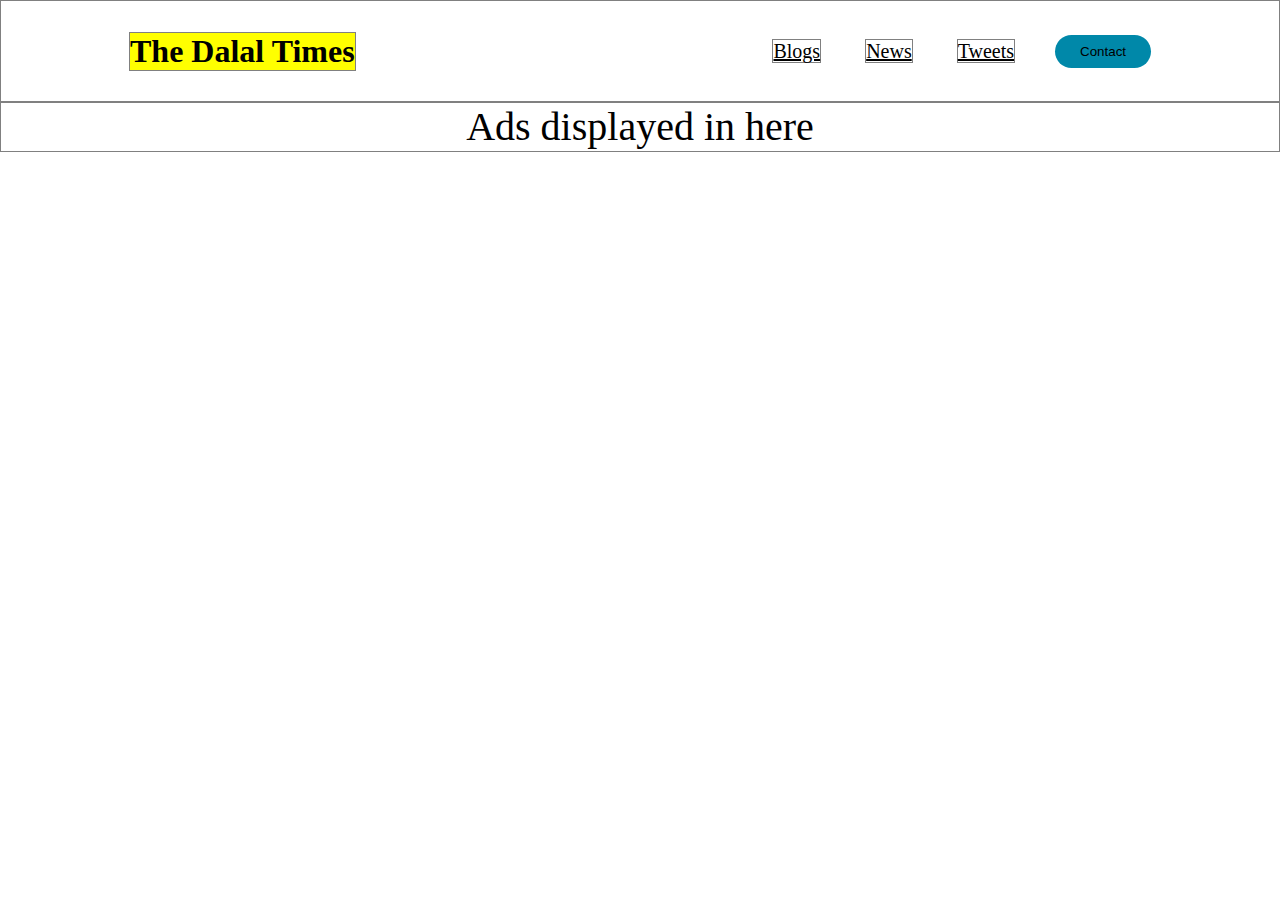
<file: index.html>
<!DOCTYPE html>
<html>
<head>
	<meta charset="utf-8" />
	<title>TheDalalTimes.com</title>
	<link href="cssdalaltimes.css" rel="stylesheet" >

</head>
<body>
	<div class="header">
		<!--<img class='logo' src="logo3.png">-->
		<h1 id='logo'>The Dalal Times</h1> 
		<nav class="nav-bar">
    		<ul>
    			<li><a href="#Blogs">Blogs</a></li>
    			<li><a href="news.html" >News</a></li>
    			<li><a href="tweets.html">Tweets</a></li>
			</ul>
		</nav>
		<a class="cta" href="#"><button>Contact</button></a>
	</div>
	<div class='ads'>
		<p>Ads displayed in here</p>


	</div>
	<div class='blogs'>
		




	</div>
	<footer>
		

	</footer>
</body>
</html>
</file>
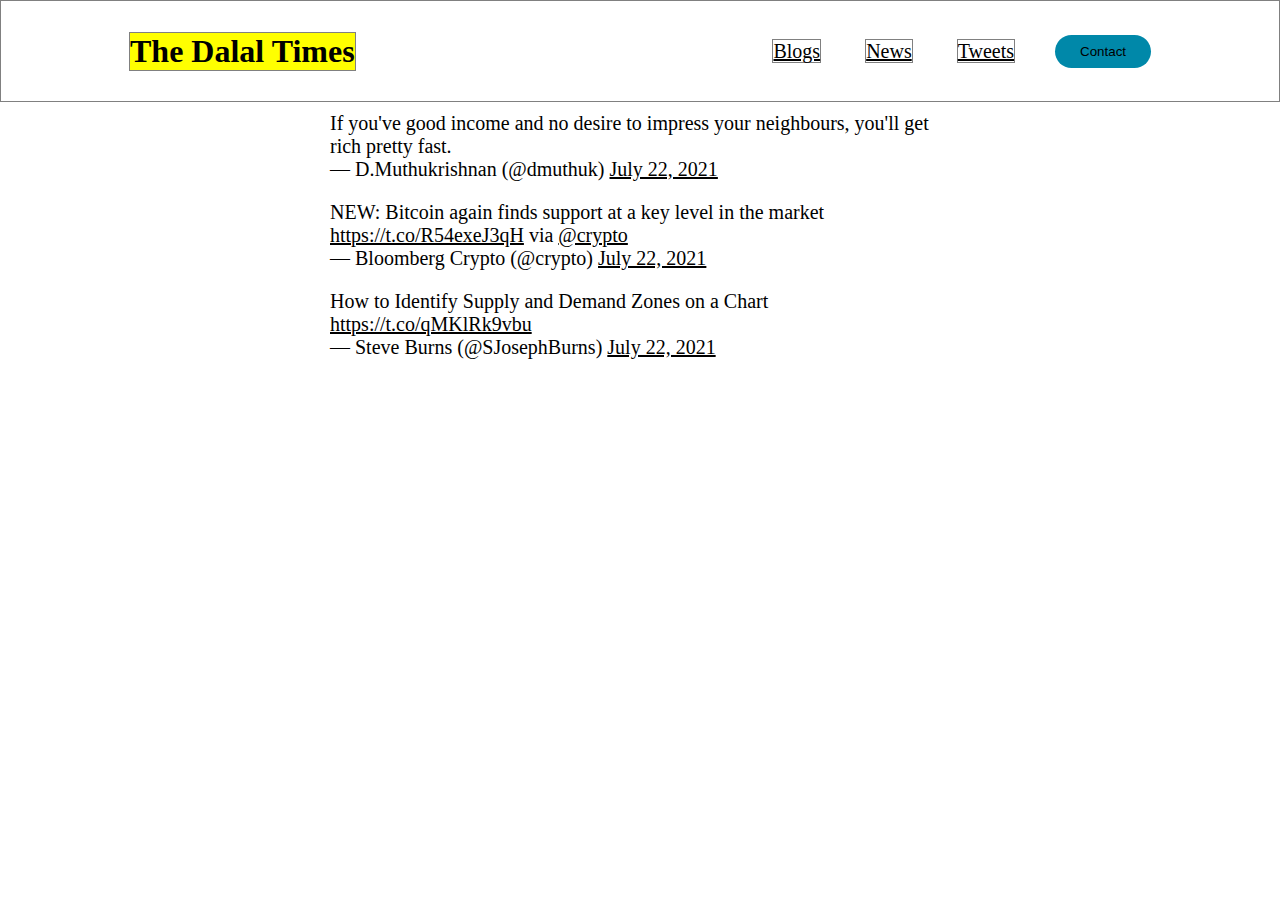
<file: tweets.html>
<!DOCTYPE html>
<html>
	<head>
		<meta charset="utf-8" />
		<title>Tweets</title>
		<link href="tweetscss.css" rel="stylesheet" >

	</head>
	<body>
		<div class="header">
		<!--<img class='logo' src="logo3.png">-->
		<h1 id='logo'>The Dalal Times</h1> 
		<nav class="nav-bar">
    		<ul>
    			<li><a href="#Blogs">Blogs</a></li>
    			<li><a href="news.html" >News</a></li>
    			<li><a href="tweets.html">Tweets</a></li>
			</ul>
		</nav>
		<a class="cta" href="#"><button>Contact</button></a>
	</div>
	<div class='tweets'>
		<ul>
			<li>
				<blockquote class="twitter-tweet"><p lang="en" dir="ltr">If you&#39;ve good income and no desire to impress your neighbours, you&#39;ll get rich pretty fast.</p>&mdash; D.Muthukrishnan (@dmuthuk) <a href="https://twitter.com/dmuthuk/status/1418009080388493316?ref_src=twsrc%5Etfw">July 22, 2021</a></blockquote> <script async src="https://platform.twitter.com/widgets.js" charset="utf-8"></script>
			</li>
			<li>
				<blockquote class="twitter-tweet"><p lang="en" dir="ltr">NEW: Bitcoin again finds support at a key level in the market <a href="https://t.co/R54exeJ3qH">https://t.co/R54exeJ3qH</a> via <a href="https://twitter.com/crypto?ref_src=twsrc%5Etfw">@crypto</a></p>&mdash; Bloomberg Crypto (@crypto) <a href="https://twitter.com/crypto/status/1418142912769101826?ref_src=twsrc%5Etfw">July 22, 2021</a></blockquote> <script async src="https://platform.twitter.com/widgets.js" charset="utf-8"></script>
			</li>
			<li>
				<blockquote class="twitter-tweet"><p lang="en" dir="ltr">How to Identify Supply and Demand Zones on a Chart <a href="https://t.co/qMKlRk9vbu">https://t.co/qMKlRk9vbu</a></p>&mdash; Steve Burns (@SJosephBurns) <a href="https://twitter.com/SJosephBurns/status/1418164199063265284?ref_src=twsrc%5Etfw">July 22, 2021</a></blockquote> <script async src="https://platform.twitter.com/widgets.js" charset="utf-8"></script>
			</li>


		</ul>


	</div>

	</body>









</html>
</file>
<file: cssdalaltimes.css>
*{
	box-sizing: border-box;
	margin:0;
	padding:0;
	background-color: white;
}

body{
	font-family:verdana;
	
}

li, a {
	font-family:verdana;
	font-weight:500;
	font-size:20px;
	color:black;

}

.header{
	border:1px solid grey;
	height:10px;
	width:auto;
	display:flex;
	justify-content:flex-end;
	align-items: center;
	padding:50px 10%;

}
h1{
	margin-right:auto;
	cursor:pointer;
}

.nav-bar{
	list-style:none;
}
.nav-bar li{
	display:inline-block;
	padding:0px 20px;
}

.nav-bar li a{
	transition:all 0.3s ease 0s;
}

.nav-bar li a:hover{
	color:blue;
}

button{
	margin-left:20px;
	padding: 9px 25px;
	background-color: rgba(0,136,169,1);
	border:none;
	border-radius:50px;
	cursor:pointer;
	transition:all 0.3s ease 0s;
}

button:hover{
	background-color: rgba(0,136,169,0.8);
}

#logo{
	width:auto;
	height:auto;
	background-color:yellow;
	border:1px solid grey;
}

.nav-bar li a{
	width:auto;
	height:auto;
	border:1px solid grey;
}

.ads p{
	font-size:40px;
	text-align:center;
	height:50px;
	border:1px solid grey;
}
</file>
<file: tweetscss.css>
*{
	box-sizing: border-box;
	margin:0;
	padding:0;
	background-color: white;
}

body{
	font-family:verdana;
	
}

li, a {
	font-family:verdana;
	font-weight:500;
	font-size:20px;
	color:black;

}

.header{
	border:1px solid grey;
	height:10px;
	width:auto;
	display:flex;
	justify-content:flex-end;
	align-items: center;
	padding:50px 10%;

}
h1{
	margin-right:auto;
	cursor:pointer;
}

.nav-bar{
	list-style:none;
}
.nav-bar li{
	display:inline-block;
	padding:0px 20px;
}

.nav-bar li a{
	transition:all 0.3s ease 0s;
}

.nav-bar li a:hover{
	color:blue;
}

button{
	margin-left:20px;
	padding: 9px 25px;
	background-color: rgba(0,136,169,1);
	border:none;
	border-radius:50px;
	cursor:pointer;
	transition:all 0.3s ease 0s;
}

button:hover{
	background-color: rgba(0,136,169,0.8);
}

#logo{
	width:auto;
	height:auto;
	background-color:yellow;
	border:1px solid grey;
}

.nav-bar li a{
	width:auto;
	height:auto;
	border:1px solid grey;
}

.tweets ul li{
	display: block;
  	margin-left: auto;
  	margin-right: auto;
  	width: 50%;
  	padding:10px;
}
</file>
